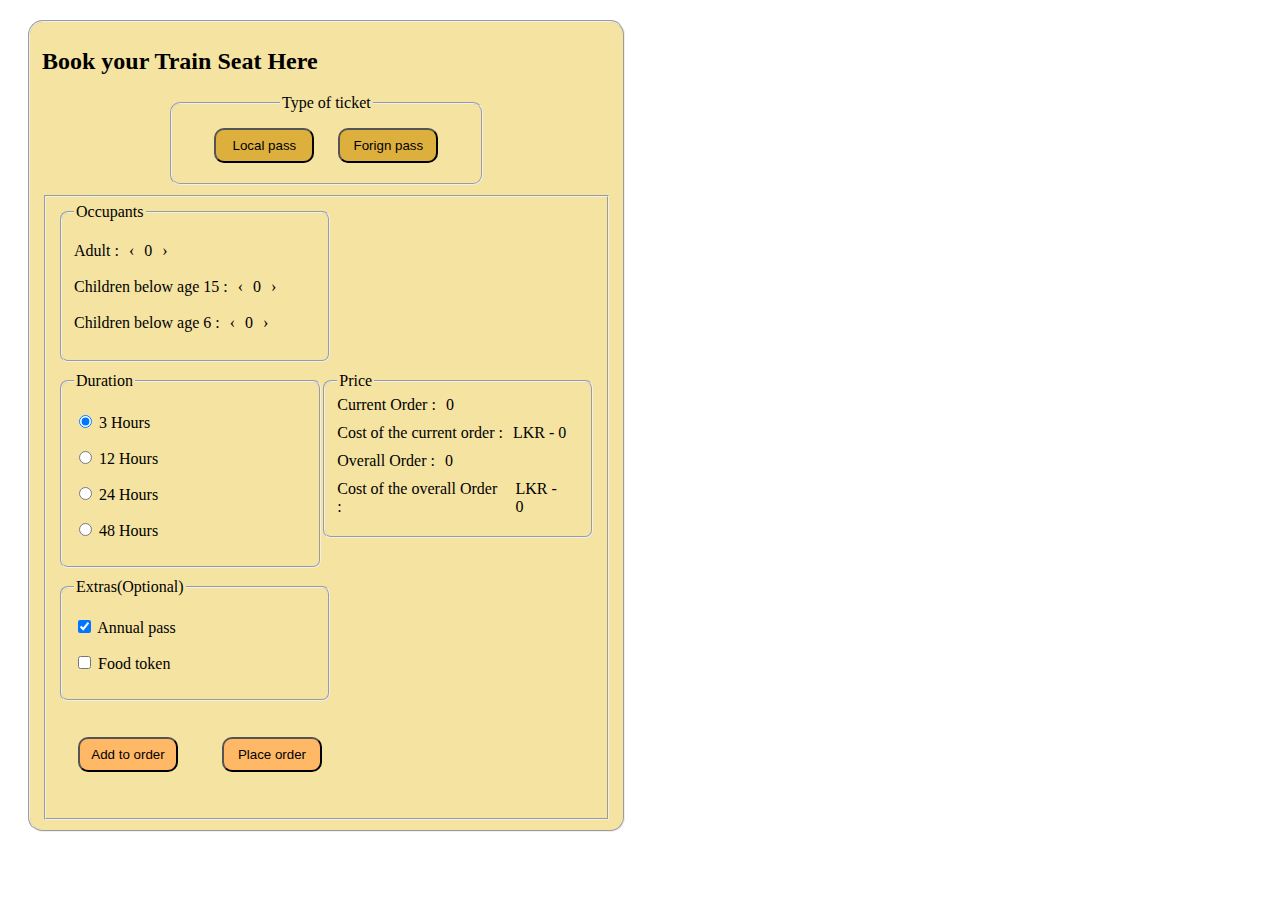
<file: Train code/index.html>
<!DOCTYPE html>
<html lang="en">
<head>
    <meta charset="UTF-8">
    <meta http-equiv="X-UA-Compatible" content="IE=edge">
    <meta name="viewport" content="width=device-width, initial-scale=1.0">
    <link rel="stylesheet" href="./style/style.css">
    <title>Document</title>
</head>
<body>
    

<form method="get" id="form">
    <fieldset id="ticketBooking">
        <h2>Book your Train Seat Here</h2>
        <fieldset id="ticketType">
            <legend>Type of ticket</legend>
            <button id="localPassBtn">Local pass</button>
            <button id="forignPassBtn">Forign pass</button>
        </fieldset>
        
        <fieldset>
            <fieldset id="Occupants">
                <legend>Occupants</legend>
                <p >
                    <div class="Occupants">
                        <label for="occupants" id="localAdult">Adult :</label>
                        <a class="LAdultPrevious" onclick="LAdult(-1)">&#8249; </a>
                        <span id="LAdult">0</span>
                        <a  class="LAdultNext" onclick="LAdult(1)">&#8250;</a>
                    </div>
                    
                </p>

                <p >
                    <div class="Occupants">
                        <label for="occupants" id="children15">Children below age 15 :</label>
                        <a class="LChildren15Previous" onclick="LChildren15(-1)">&#8249; </a>
                        <span id="LChildren15">0</span>
                        <a  class="LChildren15Next" onclick="LChildren15(1)">&#8250;</a>
                    </div>
                    
                </p>

                <p >
                    <div class="Occupants">
                        
                        <label for="occupants" id="LChildrn6">Children below age 6 :</label>
                        <a class="LChildren6Previous " onclick="LChildren6(-1)">&#8249; </a>
                        <span id="LChildren6">0</span>
                        <a  class="LChildren6Next" onclick="LChildren6(1)">&#8250;</a>
                    </div>
                    
                </p>

            </fieldset>
            <fieldset id="price">
                <legend>Price</legend>
                <!--current order-->
                <div>
                    <label for="currentOrder">Current Order :</label>
                    <p id="current">0 </p>
                </div>
                <div>
                    <label for="currentOrder">Cost of the current order :</label>
                    <p id="current-price">LKR - <span id="currentPrice">0</span></p>
                </div>

                <!--overrall order-->
                <div>
                    <label for="overallOrder">Overall Order :</label>
                    <p id="Overall">0 </p>
                </div>
                <div>
                    <label for="overallOrder">Cost of the overall Order :</label>
                    <p id="overall-price">LKR - <span id="overallPrice">0</span></p>
                </div>
                

            </fieldset>
            <fieldset id="duration">
                <legend>Duration</legend>

                <p>
                    <input type="radio" id="3hours" class="input" name="duration" value="3hours" checked>
                    <label for="3hours">3 Hours</label>
                </p>

                <p>
                    <input type="radio" id="12hours" class="input" name="duration" value="12hours">
                    <label for="12hours"> 12 Hours</label>
                </p>

                <p>
                    <input type="radio" id="24hours" class="input" name="duration">
                    <label for="24hours">24 Hours</label>
                </p>

                <p>
                    <input type="radio" id="48hours" class="input" name="duration">
                    <label for="48hours">48 Hours</label>
                </p>

                
            </fieldset>

            <fieldset id="extras">
                <legend>Extras(Optional)</legend>

                <p>
                    <input type="checkbox" id="annual" class="input" name="extras" checked>
                    <label for="annual"> Annual pass</label>
                </p>
                <p>
                    <input type="checkbox" id="food" class="input" name="extras">
                    <label for="food">Food token</label>
                </p>

                
            </fieldset>

            <p id="bottomButtons">
                <button type="button" id="addToOrder">Add to order</button>
                <button type="button" id="placeOrder">Place order</button>
            </p>
            
            
        </fieldset>
        </fieldset>
        
</form>


<script src="./Script/main.js"></script>
</body>
</html>
</file>
<file: Train code/style/style.css>
/*Form Design*/
#ticketBooking{
    background-color: rgb(245, 227, 162);
    width: 45%;
    border-radius: 15px;
    margin: 20px;
}

#ticketType{
    width: 50%;
    text-align: center;
    margin-left: auto;
    margin-right: auto;
    border-radius: 10px;
    margin-bottom: 10px;
}

button{
    width: 100px;
    height: 35px;
    border-radius: 10px;
}

#localPassBtn, #forignPassBtn{
    color: black;
    background-color: rgb(221, 176, 62);
    text-align: center;
    margin: 4px 2px;
    opacity: 1;
    transition: 0.3s;
    cursor: pointer;
    margin: 10px;
}

#forignPassBtn:hover, #localPassBtn:hover{
    opacity: 0.6;
}

#Occupants{
    border-radius: 8px;
    margin-bottom: 10px;
    width: 45%;
}


#price{
    border-radius: 8px;
    margin-bottom: 10px;
    width: 45%;
    float: right;
}


#duration{
    border-radius: 8px;
    margin-bottom: 10px;
}

#extras{
    border-radius: 8px;
    margin-bottom: 10px;
    width: 45%;
}

#addToOrder, #placeOrder{
    margin: 20px;
    background-color: rgb(255, 184, 102);
    cursor: pointer;
}

#addToOrder:hover, #placeOrder:hover{
    opacity: 0.7;
}

#output{
    border: solid black;
    height: 200px;
    width: 300px;
}




.Occupants a {
    text-decoration: none;
    text-align: center;
    padding: 0px 10px;
    
  }
  
.Occupants a:hover {
    background-color: #ddd;
    color: black;
  }
  
.LAdultPrevious, .LChildren15Previous, .LChildren6Previous {
    text-align: center;
    background-color: none;
    border-radius: 50%;
    cursor: pointer;
  }
  
.LAdultNext, .LChildren15Next, .LChildren6Next{
    text-align: center;
    background-color: none;
    border-radius: 50%;
    cursor: pointer;
  }
  
.Occupants{
    display: flex;
    text-align: center;
    height: 20px;
  }

.Occupants p{
    padding: -16px 0px;
    text-align: center;
    
  }

  #price div{
    display: inline-flex;
  }

  #price div p{
    margin: 10px;
    margin-top: 0%;
  }
</file>
